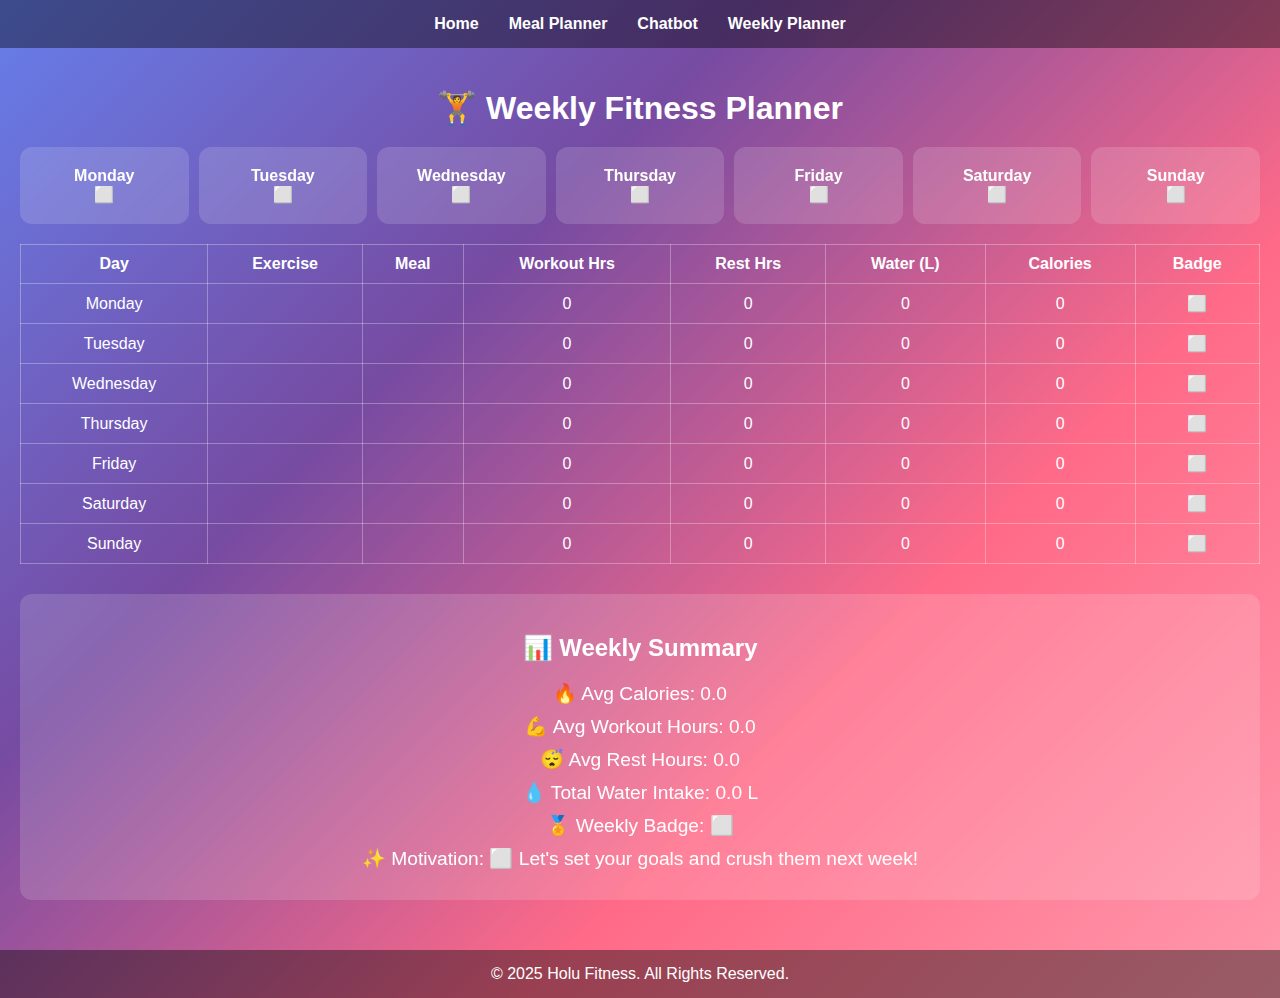
<file: calender.html>
<!DOCTYPE html>
<html lang="en">

<head>
    <meta charset="UTF-8">
    <meta name="viewport" content="width=device-width, initial-scale=1.0">
    <title>Weekly Planner</title>
    <style>
        body {
            font-family: Arial, sans-serif;
            background: linear-gradient(135deg, #667eea, #764ba2, #ff6a88, #ff99ac);
            color: white;
            margin: 0;
            padding: 0;
        }
        
        nav {
            background: rgba(0, 0, 0, 0.4);
            padding: 15px;
            display: flex;
            justify-content: center;
        }
        
        nav a {
            color: white;
            margin: 0 15px;
            text-decoration: none;
            font-weight: bold;
        }
        
        nav a:hover {
            text-decoration: underline;
        }
        
        .container {
            padding: 20px;
        }
        
        h1 {
            text-align: center;
            margin-bottom: 20px;
        }
        
        #weekGrid {
            display: grid;
            grid-template-columns: repeat(7, 1fr);
            gap: 10px;
            margin-bottom: 20px;
        }
        
        .day-box {
            background: rgba(255, 255, 255, 0.15);
            backdrop-filter: blur(10px);
            border-radius: 12px;
            padding: 20px;
            text-align: center;
            cursor: pointer;
            transition: transform 0.2s;
        }
        
        .day-box:hover {
            transform: scale(1.05);
        }
        
        #day-detail {
            display: none;
            background: rgba(0, 0, 0, 0.5);
            padding: 20px;
            border-radius: 12px;
            margin-bottom: 20px;
        }
        
        input,
        select,
        button {
            margin: 5px 0;
            padding: 8px;
            border: none;
            border-radius: 8px;
        }
        
        button {
            background: #FFD700;
            cursor: pointer;
            font-weight: bold;
        }
        
        button:hover {
            background: #ffc107;
        }
        
        table {
            width: 100%;
            border-collapse: collapse;
            margin-top: 20px;
        }
        
        th,
        td {
            padding: 10px;
            text-align: center;
            border: 1px solid rgba(255, 255, 255, 0.3);
        }
        
        .summary-box {
            background: rgba(255, 255, 255, 0.15);
            backdrop-filter: blur(10px);
            border-radius: 12px;
            padding: 20px;
            margin-top: 30px;
            text-align: center;
        }
        
        .summary-item {
            margin: 10px 0;
            font-size: 1.2em;
        }
        
        footer {
            background: rgba(0, 0, 0, 0.4);
            text-align: center;
            padding: 15px;
            margin-top: 30px;
        }
    </style>
</head>

<body>

    <nav>
        <a href="index.html">Home</a>
        <a href="mealplanner.html">Meal Planner</a>
        <a href="chatbot.html">Chatbot</a>
        <a href="calendar.html">Weekly Planner</a>
    </nav>

    <div class="container">
        <h1>🏋️ Weekly Fitness Planner</h1>

        <div id="weekGrid"></div>

        <div id="day-detail">
            <h2 id="dayTitle"></h2>
            <label>Exercise:</label>
            <select id="exerciseSelect">
      <option>Cardio</option>
      <option>Strength</option>
      <option>Yoga</option>
      <option>Rest</option>
    </select><br>
            <label>Meal:</label>
            <select id="mealSelect">
      <option>Balanced</option>
      <option>High Protein</option>
      <option>Low Carb</option>
      <option>Cheat Meal</option>
    </select><br>
            <label>Workout Hours:</label>
            <input type="number" id="workoutHours" min="0" max="24"><br>
            <label>Rest Hours:</label>
            <input type="number" id="restHours" min="0" max="24"><br>
            <label>Water Intake (Liters):</label>
            <input type="number" id="waterIntake" min="0" step="0.1"><br>
            <label>Calories Target:</label>
            <input type="number" id="caloriesTarget" min="0"><br>
            <button onclick="saveDayData()">Save</button>
        </div>

        <!-- Weekly Summary Table -->
        <table id="weeklySummary">
            <thead>
                <tr>
                    <th>Day</th>
                    <th>Exercise</th>
                    <th>Meal</th>
                    <th>Workout Hrs</th>
                    <th>Rest Hrs</th>
                    <th>Water (L)</th>
                    <th>Calories</th>
                    <th>Badge</th>
                </tr>
            </thead>
            <tbody></tbody>
        </table>

        <!-- Weekly Summary Section -->
        <div class="summary-box" id="weeklySummaryBox">
            <h2>📊 Weekly Summary</h2>
            <div class="summary-item" id="avgCalories">🔥 Avg Calories: 0</div>
            <div class="summary-item" id="avgWorkout">💪 Avg Workout Hours: 0</div>
            <div class="summary-item" id="avgRest">😴 Avg Rest Hours: 0</div>
            <div class="summary-item" id="totalWater">💧 Total Water Intake: 0 L</div>
            <div class="summary-item" id="weeklyBadge">🏅 Weekly Badge: ⬜</div>
            <div class="summary-item" id="motivation">✨ Motivation: Let's start your journey!</div>
        </div>

    </div>

    <footer>
        &copy; 2025 Holu Fitness. All Rights Reserved.
    </footer>

    <script>
        const days = ["Monday", "Tuesday", "Wednesday", "Thursday", "Friday", "Saturday", "Sunday"];
        let weekData = {};

        // Initialize week grid
        const weekGrid = document.getElementById('weekGrid');
        days.forEach(day => {
            weekData[day] = {
                exercise: '',
                meal: '',
                workout: 0,
                rest: 0,
                water: 0,
                calories: 0,
                badge: '⬜'
            };
            const box = document.createElement('div');
            box.classList.add('day-box');
            box.id = day;
            box.innerHTML = `<strong>${day}</strong><br><span id="${day}-emoji">⬜</span>`;
            box.addEventListener('click', () => openDayDetail(day));
            weekGrid.appendChild(box);
        });

        // Open day detail input
        function openDayDetail(day) {
            document.getElementById('day-detail').style.display = 'block';
            document.getElementById('dayTitle').innerText = day;
            document.getElementById('exerciseSelect').value = weekData[day].exercise || 'Cardio';
            document.getElementById('mealSelect').value = weekData[day].meal || 'Balanced';
            document.getElementById('workoutHours').value = weekData[day].workout;
            document.getElementById('restHours').value = weekData[day].rest;
            document.getElementById('waterIntake').value = weekData[day].water;
            document.getElementById('caloriesTarget').value = weekData[day].calories;
        }

        // Save day data
        function saveDayData() {
            const day = document.getElementById('dayTitle').innerText;
            const exercise = document.getElementById('exerciseSelect').value;
            const meal = document.getElementById('mealSelect').value;
            const workout = parseFloat(document.getElementById('workoutHours').value) || 0;
            const rest = parseFloat(document.getElementById('restHours').value) || 0;
            const water = parseFloat(document.getElementById('waterIntake').value) || 0;
            const calories = parseFloat(document.getElementById('caloriesTarget').value) || 0;

            weekData[day] = {
                exercise,
                meal,
                workout,
                rest,
                water,
                calories,
                badge: calculateBadge(workout, calories, water)
            };
            document.getElementById(day + '-emoji').innerText = weekData[day].badge;

            updateWeeklySummary();
            alert(day + ' data saved!');
        }

        // Badge calculation
        function calculateBadge(workout, calories, water) {
            let score = 0;
            if (workout >= 1) score++;
            if (calories >= 2000) score++;
            if (water >= 2) score++;
            if (score == 3) return '👑';
            if (score == 2) return '💪';
            if (score == 1) return '🔥';
            return '⬜';
        }

        // Update weekly summary table + box
        function updateWeeklySummary() {
            const tbody = document.querySelector('#weeklySummary tbody');
            tbody.innerHTML = '';

            let totalWorkout = 0,
                totalRest = 0,
                totalWater = 0,
                totalCalories = 0;

            days.forEach(day => {
                const data = weekData[day];
                totalWorkout += data.workout;
                totalRest += data.rest;
                totalWater += data.water;
                totalCalories += data.calories;

                const row = `<tr>
      <td>${day}</td>
      <td>${data.exercise}</td>
      <td>${data.meal}</td>
      <td>${data.workout}</td>
      <td>${data.rest}</td>
      <td>${data.water}</td>
      <td>${data.calories}</td>
      <td>${data.badge}</td>
    </tr>`;
                tbody.innerHTML += row;
            });

            // Weekly averages
            let avgCalories = (totalCalories / 7).toFixed(1);
            let avgWorkout = (totalWorkout / 7).toFixed(1);
            let avgRest = (totalRest / 7).toFixed(1);

            // Weekly badge
            let weeklyScore = 0;
            if (totalWorkout >= 7) weeklyScore++;
            if (totalCalories >= 14000) weeklyScore++;
            if (totalWater >= 14) weeklyScore++;
            let badge = weeklyScore >= 3 ? '👑' : weeklyScore == 2 ? '💪' : weeklyScore == 1 ? '🔥' : '⬜';

            // Motivation
            let motivation = "Keep going!";
            if (weeklyScore == 3) motivation = "👑 King! Outstanding progress this week!";
            else if (weeklyScore == 2) motivation = "💪 Strong effort! You're on the right path!";
            else if (weeklyScore == 1) motivation = "🔥 Good start! Push a little harder next week!";
            else motivation = "⬜ Let's set your goals and crush them next week!";

            // Update summary box
            document.getElementById('avgCalories').innerText = "🔥 Avg Calories: " + avgCalories;
            document.getElementById('avgWorkout').innerText = "💪 Avg Workout Hours: " + avgWorkout;
            document.getElementById('avgRest').innerText = "😴 Avg Rest Hours: " + avgRest;
            document.getElementById('totalWater').innerText = "💧 Total Water Intake: " + totalWater.toFixed(1) + " L";
            document.getElementById('weeklyBadge').innerText = "🏅 Weekly Badge: " + badge;
            document.getElementById('motivation').innerText = "✨ Motivation: " + motivation;
        }

        updateWeeklySummary();
    </script>

</body>

</html>
</file>
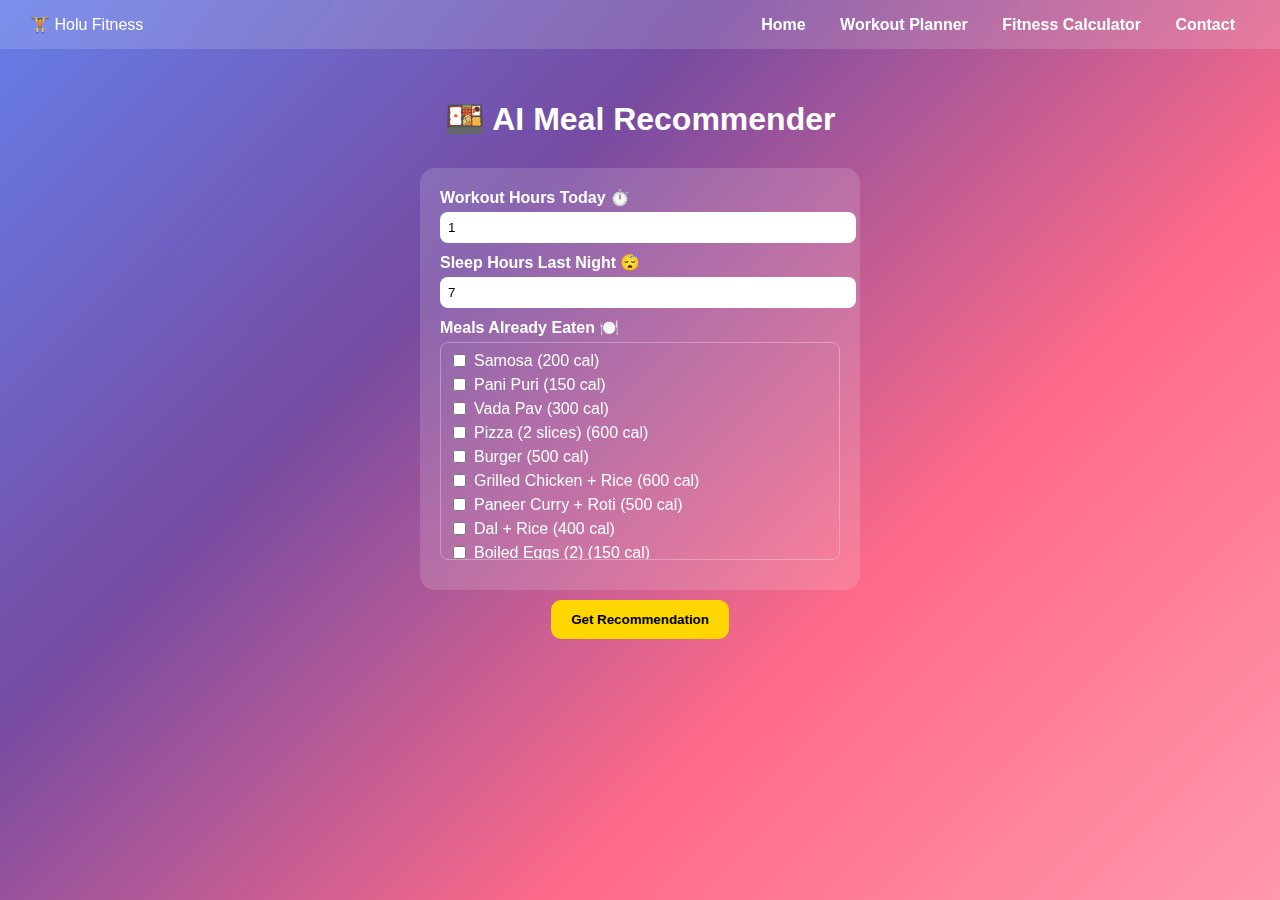
<file: meal-recommender.html>
<!DOCTYPE html>
<html lang="en">

<head>
    <meta charset="UTF-8">
    <meta name="viewport" content="width=device-width, initial-scale=1.0">
    <title>AI Meal Recommender</title>
    <style>
        body {
            margin: 0;
            font-family: Arial, sans-serif;
            background: linear-gradient(135deg, #667eea, #764ba2, #ff6a88, #ff99ac);
            min-height: 100vh;
            display: flex;
            flex-direction: column;
        }
        
        nav {
            display: flex;
            justify-content: space-between;
            align-items: center;
            padding: 15px 30px;
            background: rgba(255, 255, 255, 0.15);
            backdrop-filter: blur(10px);
            color: white;
        }
        
        nav a {
            margin: 0 15px;
            text-decoration: none;
            color: white;
            font-weight: bold;
        }
        
        nav a:hover {
            color: #FFD700;
        }
        
        .container {
            flex: 1;
            display: flex;
            flex-direction: column;
            align-items: center;
            padding: 30px;
            color: white;
        }
        
        h1 {
            margin-bottom: 20px;
        }
        
        .input-box {
            background: rgba(255, 255, 255, 0.15);
            backdrop-filter: blur(10px);
            padding: 20px;
            border-radius: 15px;
            margin: 10px 0;
            width: 400px;
        }
        
        label {
            display: block;
            margin-bottom: 5px;
            font-weight: bold;
        }
        
        input[type="number"] {
            width: 100%;
            padding: 8px;
            border: none;
            border-radius: 8px;
            margin-bottom: 10px;
        }
        
        .checkbox-group {
            max-height: 200px;
            overflow-y: auto;
            border: 1px solid rgba(255, 255, 255, 0.3);
            border-radius: 8px;
            padding: 8px;
            margin-bottom: 10px;
        }
        
        .checkbox-group label {
            display: flex;
            align-items: center;
            margin-bottom: 5px;
            font-weight: normal;
        }
        
        .checkbox-group input {
            margin-right: 8px;
        }
        
        button {
            padding: 12px 20px;
            border: none;
            border-radius: 10px;
            background: #FFD700;
            font-weight: bold;
            cursor: pointer;
            transition: 0.3s;
        }
        
        button:hover {
            background: #ffc107;
        }
        
        .result {
            margin-top: 20px;
            background: rgba(255, 255, 255, 0.2);
            backdrop-filter: blur(10px);
            padding: 20px;
            border-radius: 15px;
            text-align: center;
            max-width: 450px;
        }
    </style>
</head>

<body>

    <!-- Navbar -->
    <nav>
        <div class="logo">🏋️ Holu Fitness</div>
        <div>
            <a href="index.html">Home</a>
            <a href="workout.html">Workout Planner</a>
            <a href="fitnesscalculator.html">Fitness Calculator</a>
            <a href="contact.html">Contact</a>
        </div>
    </nav>

    <div class="container">
        <h1>🍱 AI Meal Recommender</h1>

        <div class="input-box">
            <label>Workout Hours Today ⏱️</label>
            <input type="number" id="workoutHours" min="0" value="1">

            <label>Sleep Hours Last Night 😴</label>
            <input type="number" id="sleepHours" min="0" max="24" value="7">

            <label>Meals Already Eaten 🍽️</label>
            <div class="checkbox-group" id="mealsCheckbox"></div>
        </div>

        <button onclick="getRecommendation()">Get Recommendation</button>

        <div id="result" class="result" style="display:none;"></div>
    </div>

    <script>
        // ==============================
        // Food Database
        // ==============================
        const foodDatabase = [{
            name: "Samosa",
            calories: 200,
            protein: 4,
            carbs: 25,
            fat: 10
        }, {
            name: "Pani Puri",
            calories: 150,
            protein: 3,
            carbs: 20,
            fat: 5
        }, {
            name: "Vada Pav",
            calories: 300,
            protein: 6,
            carbs: 40,
            fat: 12
        }, {
            name: "Pizza (2 slices)",
            calories: 600,
            protein: 20,
            carbs: 70,
            fat: 22
        }, {
            name: "Burger",
            calories: 500,
            protein: 18,
            carbs: 60,
            fat: 20
        }, {
            name: "Grilled Chicken + Rice",
            calories: 600,
            protein: 40,
            carbs: 60,
            fat: 15
        }, {
            name: "Paneer Curry + Roti",
            calories: 500,
            protein: 25,
            carbs: 50,
            fat: 18
        }, {
            name: "Dal + Rice",
            calories: 400,
            protein: 15,
            carbs: 55,
            fat: 8
        }, {
            name: "Boiled Eggs (2)",
            calories: 150,
            protein: 12,
            carbs: 1,
            fat: 10
        }, {
            name: "Banana",
            calories: 120,
            protein: 1,
            carbs: 30,
            fat: 0
        }, {
            name: "Apple",
            calories: 100,
            protein: 0,
            carbs: 25,
            fat: 0
        }, {
            name: "Protein Bar",
            calories: 250,
            protein: 20,
            carbs: 20,
            fat: 8
        }, {
            name: "Almonds (10)",
            calories: 70,
            protein: 3,
            carbs: 2,
            fat: 6
        }, {
            name: "Cashews (10)",
            calories: 90,
            protein: 3,
            carbs: 5,
            fat: 7
        }, {
            name: "Walnuts (5)",
            calories: 80,
            protein: 2,
            carbs: 2,
            fat: 7
        }, {
            name: "Milkshake",
            calories: 300,
            protein: 8,
            carbs: 40,
            fat: 10
        }, {
            name: "Soft Drink (can)",
            calories: 150,
            protein: 0,
            carbs: 38,
            fat: 0
        }, {
            name: "Green Tea",
            calories: 0,
            protein: 0,
            carbs: 0,
            fat: 0
        }];

        // populate checkbox list
        const checkboxContainer = document.getElementById("mealsCheckbox");
        foodDatabase.forEach(food => {
            const label = document.createElement("label");
            const input = document.createElement("input");
            input.type = "checkbox";
            input.value = food.name;
            label.appendChild(input);
            label.appendChild(document.createTextNode(`${food.name} (${food.calories} cal)`));
            checkboxContainer.appendChild(label);
        });

        function getRecommendation() {
            let workoutHours = parseFloat(document.getElementById("workoutHours").value) || 0;
            let sleepHours = parseFloat(document.getElementById("sleepHours").value) || 7;
            let calorieTarget = 2200;

            let caloriesBurned = workoutHours * 400;
            let sleepModifier = sleepHours >= 7 ? 0.95 : 1.05;

            let selectedFoods = [...document.querySelectorAll("#mealsCheckbox input:checked")].map(i => i.value);
            let consumed = 0,
                protein = 0,
                carbs = 0,
                fat = 0;

            selectedFoods.forEach(foodName => {
                let food = foodDatabase.find(f => f.name === foodName);
                if (food) {
                    consumed += food.calories;
                    protein += food.protein;
                    carbs += food.carbs;
                    fat += food.fat;
                }
            });

            let netCalories = (calorieTarget - (consumed - caloriesBurned)) * sleepModifier;

            let candidates;
            if (netCalories > 800) {
                candidates = foodDatabase.filter(f => f.calories >= 500);
            } else if (netCalories > 400) {
                candidates = foodDatabase.filter(f => f.calories >= 300 && f.calories <= 500);
            } else if (netCalories > 100) {
                candidates = foodDatabase.filter(f => f.calories >= 100 && f.calories <= 300);
            } else {
                candidates = foodDatabase.filter(f => f.calories <= 100);
            }

            let recommendation = candidates[Math.floor(Math.random() * candidates.length)];

            document.getElementById("result").style.display = "block";
            document.getElementById("result").innerHTML = `
        <h3>📊 Today's Summary</h3>
        <p>Calories Burned: ${caloriesBurned.toFixed(0)} kcal</p>
        <p>Calories Consumed: ${consumed} kcal</p>
        <p>Protein: ${protein}g | Carbs: ${carbs}g | Fat: ${fat}g</p>
        <p>Sleep: ${sleepHours} hours</p>
        <p><strong>Net Calories Left: ${netCalories.toFixed(0)} kcal</strong></p>
        <hr>
        <h3>🍴 AI Recommendation</h3>
        <p><b>${recommendation.name}</b><br>
        ${recommendation.calories} cal | Protein: ${recommendation.protein}g | Carbs: ${recommendation.carbs}g | Fat: ${recommendation.fat}g</p>
      `;
        }
    </script>

</body>

</html>
</file>
